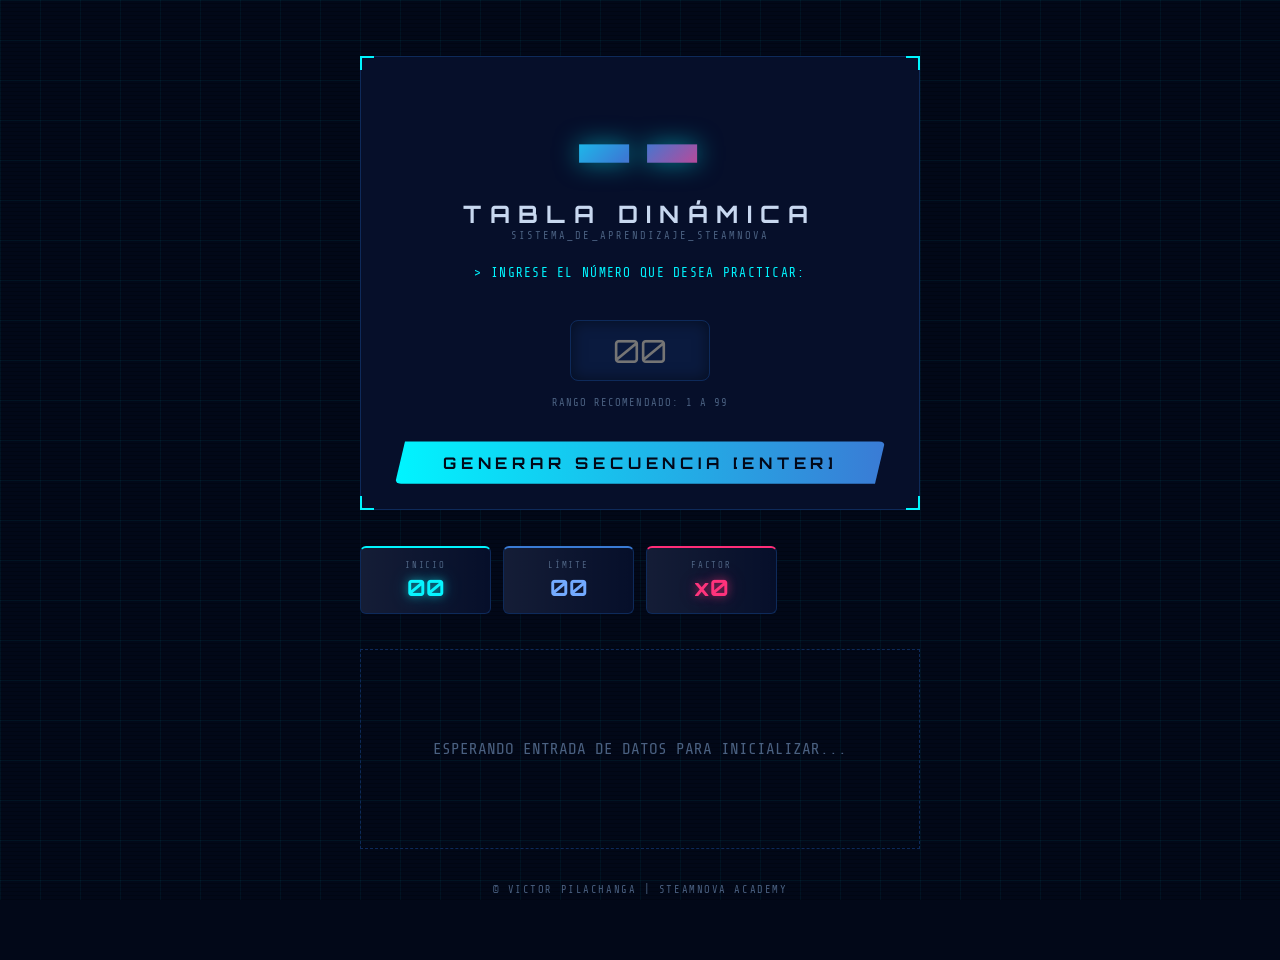
<file: index.html>
<!DOCTYPE html>
<html lang="es">
<head>
  <meta charset="UTF-8" />
  <meta name="viewport" content="width=device-width, initial-scale=1.0"/>
  <title>Generador de Tablas — STEAMNOVA</title>
  <link rel="stylesheet" href="multiplicar.css" />
  <link rel="preconnect" href="https://fonts.googleapis.com" />
  <link rel="preconnect" href="https://fonts.gstatic.com" crossorigin />
  <link href="https://fonts.googleapis.com/css2?family=Orbitron:wght@400;700;900&family=Share+Tech+Mono&family=Exo+2:wght@300;400;600&display=swap" rel="stylesheet" />
</head>
<body>

  <div class="bg-grid" aria-hidden="true"></div>
  <div class="scanlines" aria-hidden="true"></div>

  <div class="page-wrapper">

    <header class="site-header">
      <div class="corner tl"></div><div class="corner tr"></div>
      <div class="corner bl"></div><div class="corner br"></div>

      <div class="site-title">
        <span class="title-x3" id="display-factor">--</span>
        <span class="title-main">TABLA DINÁMICA</span>
        <span class="title-sub">SISTEMA_DE_APRENDIZAJE_STEAMNOVA</span>
      </div>

      <div class="user-guide">
        <p class="guide-text"><span class="cursor">></span> INGRESE EL NÚMERO QUE DESEA PRACTICAR:</p>
      </div>

      <div class="input-section">
        <div class="input-wrapper">
          <input type="number" id="numero-base" class="cyber-input" placeholder="00" min="1" max="99">
          <span class="input-hint">RANGO RECOMENDADO: 1 A 99</span>
        </div>
      </div>

      <button class="btn-probar" type="button" onclick="generarTablas()">
        GENERAR SECUENCIA [ENTER]
      </button>
    </header>

    <div class="stats-strip">
      <div class="stat-card stat-cyan">
        <span class="stat-label">INICIO</span>
        <span class="stat-value" id="stat-min">00</span>
      </div>
      <div class="stat-card stat-blue">
        <span class="stat-label">LÍMITE</span>
        <span class="stat-value" id="stat-max">00</span>
      </div>
      <div class="stat-card stat-pink">
        <span class="stat-label">FACTOR</span>
        <span class="stat-value" id="stat-factor">x0</span>
      </div>
    </div>

    <main class="main-content" id="tabla-container">
      <div class="system-message">
        <p>ESPERANDO ENTRADA DE DATOS PARA INICIALIZAR...</p>
      </div>
    </main>

    <footer class="site-footer">
      <span>&copy; VICTOR PILACHANGA | STEAMNOVA ACADEMY</span>
    </footer>
  </div>

  <script src="multiplicar.js"></script>
</body>
</html>
</file>
<file: multiplicar.css>
/* ============================================================
   estilos.css  —  Tabla del 3  |  Tech / Cyberpunk Edition
   Guardar como: estilos.css  (misma carpeta que index.html)
   ============================================================ */

/* ---------- Google Fonts (fallback local) ---------- */
/* Ya cargadas desde el <head> del HTML */

/* ---------- Variables ---------- */
:root {
  --clr-bg:        #020818;
  --clr-surface:   #060f2a;
  --clr-surface2:  #0a1a3e;
  --clr-border:    #0e2a5a;
  --clr-cyan:      #00f5ff;
  --clr-blue:      #3a7bd5;
  --clr-pink:      #ff2d78;
  --clr-green:     #00ff9f;
  --clr-yellow:    #ffe600;
  --clr-text:      #c8d8f0;
  --clr-muted:     #4a6080;

  --ff-display: 'Orbitron', monospace;
  --ff-mono:    'Share Tech Mono', monospace;
  --ff-body:    'Exo 2', sans-serif;

  --glow-cyan:  0 0 8px #00f5ff88, 0 0 20px #00f5ff44;
  --glow-pink:  0 0 8px #ff2d7888, 0 0 20px #ff2d7844;
  --glow-green: 0 0 8px #00ff9f88, 0 0 20px #00ff9f44;

  --radius: 6px;
  --trans: 0.25s ease;
}

/* ---------- Reset ---------- */
*, *::before, *::after {
  box-sizing: border-box;
  margin: 0;
  padding: 0;
}

html {
  font-size: 16px;
  scroll-behavior: smooth;
}

body {
  background-color: var(--clr-bg);
  color: var(--clr-text);
  font-family: var(--ff-body);
  min-height: 100vh;
  overflow-x: hidden;
}

/* ---------- Animated Grid Background ---------- */
.bg-grid {
  position: fixed;
  inset: 0;
  background-image:
    linear-gradient(rgba(0,245,255,0.05) 1px, transparent 1px),
    linear-gradient(90deg, rgba(0,245,255,0.05) 1px, transparent 1px);
  background-size: 40px 40px;
  animation: gridScroll 18s linear infinite;
  pointer-events: none;
  z-index: 0;
}

@keyframes gridScroll {
  from { background-position: 0 0; }
  to   { background-position: 40px 40px; }
}

/* ---------- Scanlines Overlay ---------- */
.scanlines {
  position: fixed;
  inset: 0;
  background: repeating-linear-gradient(
    to bottom,
    transparent 0px,
    transparent 3px,
    rgba(0,0,0,0.18) 3px,
    rgba(0,0,0,0.18) 4px
  );
  pointer-events: none;
  z-index: 1;
}

/* ---------- Page Wrapper ---------- */
.page-wrapper {
  position: relative;
  z-index: 2;
  min-height: 100vh;
  display: flex;
  flex-direction: column;
  align-items: center;
  padding: 2.5rem 1rem 3rem;
  gap: 1.8rem;
}

/* ---------- Header ---------- */
.site-header {
  position: relative;
  width: 100%;
  max-width: 560px;
  display: flex;
  flex-direction: column;
  align-items: center;
  gap: 1rem;
  padding: 2rem 2rem 1.6rem;
  background: var(--clr-surface);
  border: 1px solid var(--clr-border);
  border-radius: var(--radius);
  animation: fadeDown 0.7s ease both;
}

/* HUD Corner decorations */
.corner {
  position: absolute;
  width: 14px;
  height: 14px;
  border-color: var(--clr-cyan);
  border-style: solid;
}
.corner.tl { top: -1px; left: -1px;
  border-width: 2px 0 0 2px; }
.corner.tr { top: -1px; right: -1px;
  border-width: 2px 2px 0 0; }
.corner.bl { bottom: -1px; left: -1px;
  border-width: 0 0 2px 2px; }
.corner.br { bottom: -1px; right: -1px;
  border-width: 0 2px 2px 0; }

/* ---------- Badge ---------- */
.header-badge {
  font-family: var(--ff-mono);
  font-size: 0.65rem;
  letter-spacing: 0.25em;
  color: var(--clr-cyan);
  border: 1px solid var(--clr-cyan);
  padding: 0.2rem 0.9rem;
  border-radius: 2px;
  text-transform: uppercase;
  animation: pulseBorder 2.5s ease infinite;
}

@keyframes pulseBorder {
  0%, 100% { box-shadow: none; }
  50%       { box-shadow: var(--glow-cyan); }
}

/* ---------- Title ---------- */
.site-title {
  display: flex;
  flex-direction: column;
  align-items: center;
  gap: 0.1rem;
}

.title-x3 {
  font-family: var(--ff-display);
  font-size: clamp(4.5rem, 16vw, 7.5rem);
  font-weight: 900;
  line-height: 0.9;
  letter-spacing: 0.05em;
  background: linear-gradient(135deg, var(--clr-cyan) 0%, var(--clr-blue) 50%, var(--clr-pink) 100%);
  -webkit-background-clip: text;
  -webkit-text-fill-color: transparent;
  background-clip: text;
  animation: gradientShift 4s ease infinite alternate, fadeDown 0.8s ease both;
  filter: drop-shadow(0 0 12px rgba(0,245,255,0.5));
}

@keyframes gradientShift {
  from { filter: drop-shadow(0 0 10px rgba(0,245,255,0.5)); }
  to   { filter: drop-shadow(0 0 22px rgba(255,45,120,0.6)); }
}

.title-main {
  font-family: var(--ff-display);
  font-size: clamp(0.9rem, 3.5vw, 1.5rem);
  font-weight: 700;
  color: var(--clr-text);
  letter-spacing: 0.35em;
  text-transform: uppercase;
  animation: fadeDown 0.85s 0.1s ease both;
}

.title-sub {
  font-family: var(--ff-mono);
  font-size: 0.65rem;
  color: var(--clr-muted);
  letter-spacing: 0.2em;
  animation: fadeDown 0.9s 0.15s ease both;
}

/* ---------- Button PROBAR ---------- */
.btn-probar {
  font-family: var(--ff-display);
  font-size: 1rem;
  font-weight: 700;
  letter-spacing: 0.3em;
  color: var(--clr-bg);
  background: linear-gradient(90deg, var(--clr-cyan), var(--clr-blue));
  border: none;
  border-radius: var(--radius);
  padding: 0.7rem 3rem;
  cursor: pointer;
  clip-path: polygon(10px 0%, 100% 0%, calc(100% - 10px) 100%, 0% 100%);
  position: relative;
  overflow: hidden;
  transition: transform var(--trans), box-shadow var(--trans);
  animation: fadeDown 0.95s 0.2s ease both;
}

.btn-probar::before {
  content: '';
  position: absolute;
  inset: 0;
  background: linear-gradient(90deg, transparent, rgba(255,255,255,0.25), transparent);
  transform: translateX(-100%);
  transition: transform 0.45s ease;
}

.btn-probar:hover {
  transform: translateY(-3px);
  box-shadow: 0 6px 24px rgba(0,245,255,0.5);
}

.btn-probar:hover::before {
  transform: translateX(100%);
}

.btn-probar:active {
  transform: translateY(0px);
  box-shadow: none;
}

/* ---------- Status Bar ---------- */
.status-bar {
  font-family: var(--ff-mono);
  font-size: 0.65rem;
  letter-spacing: 0.15em;
  color: var(--clr-muted);
  display: flex;
  align-items: center;
  gap: 0.6rem;
  text-transform: uppercase;
}

.status-dot {
  display: inline-block;
  width: 7px;
  height: 7px;
  border-radius: 50%;
  background: var(--clr-green);
  box-shadow: var(--glow-green);
  animation: blink 1.4s step-end infinite;
}

@keyframes blink {
  0%, 100% { opacity: 1; }
  50%       { opacity: 0.2; }
}

.status-sep {
  color: var(--clr-border);
}

/* ---------- Stats Strip ---------- */
.stats-strip {
  display: grid;
  grid-template-columns: repeat(4, 1fr);
  gap: 0.75rem;
  width: 100%;
  max-width: 560px;
  animation: fadeUp 0.8s 0.3s ease both;
}

.stat-card {
  position: relative;
  background: var(--clr-surface);
  border: 1px solid var(--clr-border);
  border-radius: var(--radius);
  padding: 0.75rem 0.5rem;
  display: flex;
  flex-direction: column;
  align-items: center;
  gap: 0.2rem;
  overflow: hidden;
}

/* Sweep animation on each card */
.stat-card::after {
  content: '';
  position: absolute;
  top: 0; left: -100%; right: 0; bottom: 0;
  background: linear-gradient(90deg, transparent, rgba(255,255,255,0.06), transparent);
  animation: sweep 3s ease infinite;
}

.stat-card:nth-child(2)::after { animation-delay: 0.5s; }
.stat-card:nth-child(3)::after { animation-delay: 1s; }
.stat-card:nth-child(4)::after { animation-delay: 1.5s; }

@keyframes sweep {
  from { transform: translateX(0); }
  to   { transform: translateX(300%); }
}

.stat-cyan  { border-top: 2px solid var(--clr-cyan); }
.stat-blue  { border-top: 2px solid var(--clr-blue); }
.stat-pink  { border-top: 2px solid var(--clr-pink); }
.stat-green { border-top: 2px solid var(--clr-green); }

.stat-label {
  font-family: var(--ff-mono);
  font-size: 0.55rem;
  letter-spacing: 0.2em;
  color: var(--clr-muted);
  text-transform: uppercase;
}

.stat-value {
  font-family: var(--ff-display);
  font-size: clamp(1rem, 3.5vw, 1.4rem);
  font-weight: 700;
  color: var(--clr-text);
}

.stat-cyan  .stat-value { color: var(--clr-cyan);  text-shadow: var(--glow-cyan); }
.stat-pink  .stat-value { color: var(--clr-pink);  text-shadow: var(--glow-pink); }
.stat-green .stat-value { color: var(--clr-green); text-shadow: var(--glow-green); }
.stat-blue  .stat-value { color: #6fa8ff; }

/* ---------- Main Content ---------- */
.main-content {
  width: 100%;
  max-width: 560px;
  animation: fadeUp 0.9s 0.4s ease both;
}

/* ---------- Table Card ---------- */
.table-card {
  background: var(--clr-surface);
  border: 1px solid var(--clr-border);
  border-radius: var(--radius);
  overflow: hidden;
}

/* ---------- Rows ---------- */
.table-row {
  display: grid;
  grid-template-columns: 2fr 0.8fr 0.8fr 0.8fr 2.2fr;
  align-items: center;
  padding: 0.8rem 1.5rem;
  border-bottom: 1px solid var(--clr-border);
  position: relative;
  overflow: hidden;
  opacity: 0;
  animation: rowReveal 0.5s ease forwards;
  animation-delay: calc(0.05s * var(--i, 0) + 0.5s);
  transition: background var(--trans);
}

.table-row:hover {
  background: var(--clr-surface2);
}

/* Neon left accent on hover */
.table-row::before {
  content: '';
  position: absolute;
  left: 0; top: 0; bottom: 0;
  width: 2px;
  background: var(--clr-cyan);
  transform: scaleY(0);
  transition: transform 0.2s ease;
  box-shadow: var(--glow-cyan);
}

.table-row:hover::before {
  transform: scaleY(1);
}

.table-row:last-child,
.table-row.row-last {
  border-bottom: none;
}

/* Header row */
.table-row.header-row {
  background: var(--clr-surface2);
  border-bottom: 1px solid var(--clr-cyan);
  opacity: 1;
  animation: none;
}

.table-row.header-row::before {
  display: none;
}

.table-row.header-row:hover {
  background: var(--clr-surface2);
}

@keyframes rowReveal {
  from {
    opacity: 0;
    transform: translateX(-12px);
  }
  to {
    opacity: 1;
    transform: translateX(0);
  }
}

/* ---------- Cells ---------- */
.cell {
  font-family: var(--ff-mono);
  font-size: clamp(1rem, 3.2vw, 1.15rem);
  text-align: center;
}

.cell-factor {
  text-align: left;
  color: var(--clr-cyan);
  font-size: clamp(0.9rem, 3vw, 1.1rem);
}

.cell-op {
  color: var(--clr-yellow);
  font-size: 1.2em;
}

.cell-base {
  color: var(--clr-text);
}

.cell-eq {
  color: var(--clr-muted);
}

.cell-result {
  text-align: right;
  font-family: var(--ff-display);
  font-size: clamp(1.3rem, 5vw, 1.9rem);
  font-weight: 700;
  color: var(--clr-cyan);
  text-shadow: var(--glow-cyan);
  letter-spacing: 0.04em;
}

.neon-pink {
  color: var(--clr-pink) !important;
  text-shadow: var(--glow-pink) !important;
}

/* Override header cells */
.header-row .cell,
.header-row .cell-factor,
.header-row .cell-op,
.header-row .cell-base,
.header-row .cell-eq,
.header-row .cell-result {
  font-family: var(--ff-mono);
  font-size: 0.65rem;
  letter-spacing: 0.2em;
  color: var(--clr-cyan);
  text-shadow: none;
  text-transform: uppercase;
}

/* ---------- Footer ---------- */
.site-footer {
  font-family: var(--ff-mono);
  font-size: 0.65rem;
  letter-spacing: 0.15em;
  color: var(--clr-muted);
  text-transform: uppercase;
  display: flex;
  gap: 0.7rem;
  align-items: center;
  animation: fadeUp 1s 1s ease both;
  opacity: 0;
}

/* ---------- Global Animations ---------- */
@keyframes fadeDown {
  from { opacity: 0; transform: translateY(-16px); }
  to   { opacity: 1; transform: translateY(0); }
}

@keyframes fadeUp {
  from { opacity: 0; transform: translateY(16px); }
  to   { opacity: 1; transform: translateY(0); }
}

/* ---------- Responsive ---------- */
@media (max-width: 420px) {
  .stats-strip {
    grid-template-columns: repeat(2, 1fr);
  }

  .table-row {
    padding: 0.7rem 0.9rem;
    grid-template-columns: 1.5fr 0.7fr 0.7fr 0.7fr 1.8fr;
  }

  .site-header {
    padding: 1.5rem 1rem 1.2rem;
  }

  .btn-probar {
    padding: 0.65rem 2rem;
    font-size: 0.9rem;
  }
}

@media (min-width: 768px) {
  .page-wrapper {
    padding: 3.5rem 2rem 4rem;
    gap: 2.2rem;
  }

  .table-row {
    padding: 0.9rem 2rem;
  }
}

/* ... (Mantener todo tu CSS anterior y agregar lo siguiente) ... */

.input-section {
  width: 100%;
  margin: 1rem 0;
}

.input-wrapper {
  display: flex;
  flex-direction: column;
  align-items: center;
  gap: 0.5rem;
}

.input-label {
  font-family: var(--ff-mono);
  font-size: 0.7rem;
  color: var(--clr-cyan);
  letter-spacing: 0.2em;
}

.cyber-input {
  background: var(--clr-surface2);
  border: 1px solid var(--clr-border);
  color: var(--clr-cyan);
  font-family: var(--ff-display);
  font-size: 1.8rem;
  padding: 0.5rem;
  width: 120px;
  border-radius: var(--radius);
  outline: none;
  text-align: center;
  transition: all var(--trans);
  box-shadow: inset 0 0 10px rgba(0,0,0,0.5);
}

.cyber-input:focus {
  border-color: var(--clr-cyan);
  box-shadow: var(--glow-cyan);
}

/* Eliminar flechas del input number */
.cyber-input::-webkit-inner-spin-button,
.cyber-input::-webkit-outer-spin-button {
  -webkit-appearance: none;
  margin: 0;
}

/* Estilo para que el título grande cambie dinámicamente */
#display-factor {
    transition: all 0.5s ease;
}

/* ... (Se asume que conservas tus variables :root anteriores) ... */

/* Estilos de Guía y Usuario */
.user-guide {
  margin: 0.5rem 0;
  text-align: center;
}

.guide-text {
  font-family: var(--ff-mono);
  color: var(--clr-cyan);
  font-size: 0.8rem;
  letter-spacing: 0.1em;
}

.cursor {
  animation: blink 1s infinite;
}

@keyframes blink { 50% { opacity: 0; } }

/* Estilos de Entrada de Datos */
.input-section {
  margin-bottom: 1rem;
  display: flex;
  justify-content: center;
}

.input-wrapper {
  display: flex;
  flex-direction: column;
  align-items: center;
}

.cyber-input {
  background: var(--clr-surface2);
  border: 1px solid var(--clr-border);
  color: var(--clr-cyan);
  font-family: var(--ff-display);
  font-size: 2rem;
  padding: 0.6rem;
  width: 140px;
  border-radius: 8px;
  text-align: center;
  outline: none;
  transition: all 0.3s ease;
  box-shadow: inset 0 0 15px rgba(0,0,0,0.5);
}

.cyber-input:focus {
  border-color: var(--clr-cyan);
  box-shadow: var(--glow-cyan);
}

.input-hint {
  font-family: var(--ff-mono);
  font-size: 0.65rem;
  color: var(--clr-muted);
  margin-top: 0.5rem;
  letter-spacing: 0.1em;
}

/* Mensaje del Sistema */
.system-message {
  height: 200px;
  display: flex;
  align-items: center;
  justify-content: center;
  border: 1px dashed var(--clr-border);
  color: var(--clr-muted);
  font-family: var(--ff-mono);
  text-align: center;
}

/* ... (El resto de tus estilos de table-card, row, cell, etc.) ... */
</file>
